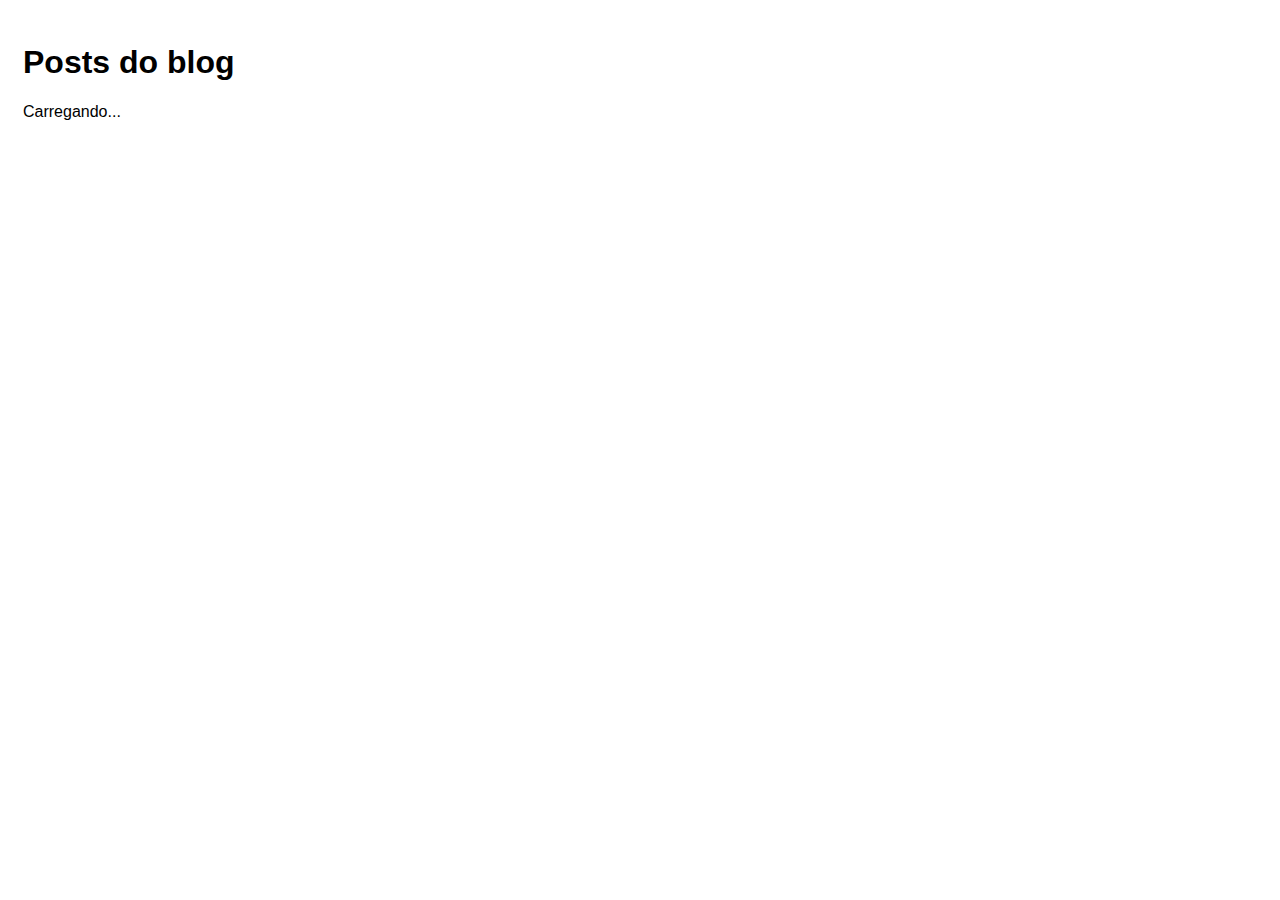
<file: index.html>
<!DOCTYPE html>
<html lang="pt-br">
<head>
    <meta charset="UTF-8">
    <meta name="viewport" content="width=device-width, initial-scale=1.0">
    <title>Blog</title>
    <link rel="stylesheet" href="css/style.css">
    <script src="js/script.js" defer></script> <!-- defer = atributo que adia, executando o js dps do html -->
</head>
<body>
    <h1>Posts do blog</h1>
    <p id="loading">Carregando...</p>
    <div id="posts-container"></div>
</body>
</html>
</file>
<file: css/style.css>
*{
    font-family: Helvetica;
}

body{
    padding: 15px;
}

.hide{
    display: none;
}

a, input[type="submit"]{
    background-color: #007bff;
    color: #fff;
    padding: 10px 20px;
    border-radius: 5px;
    text-decoration: none;
    opacity: 0.7;
    font-size: 1em;
    border: none;
    cursor: pointer;
}

a:hover, input[type="submit"]{
    opacity: 1;
}

form{
    width: 300px;
}

form div{
    display: flex;
    flex-direction: column;
    margin-bottom: 0.5em;
}

form label{
    font-weight: bold;
    margin-bottom: 0.3em;
}

form input, form textarea{
    padding: 5px;
}
</file>
